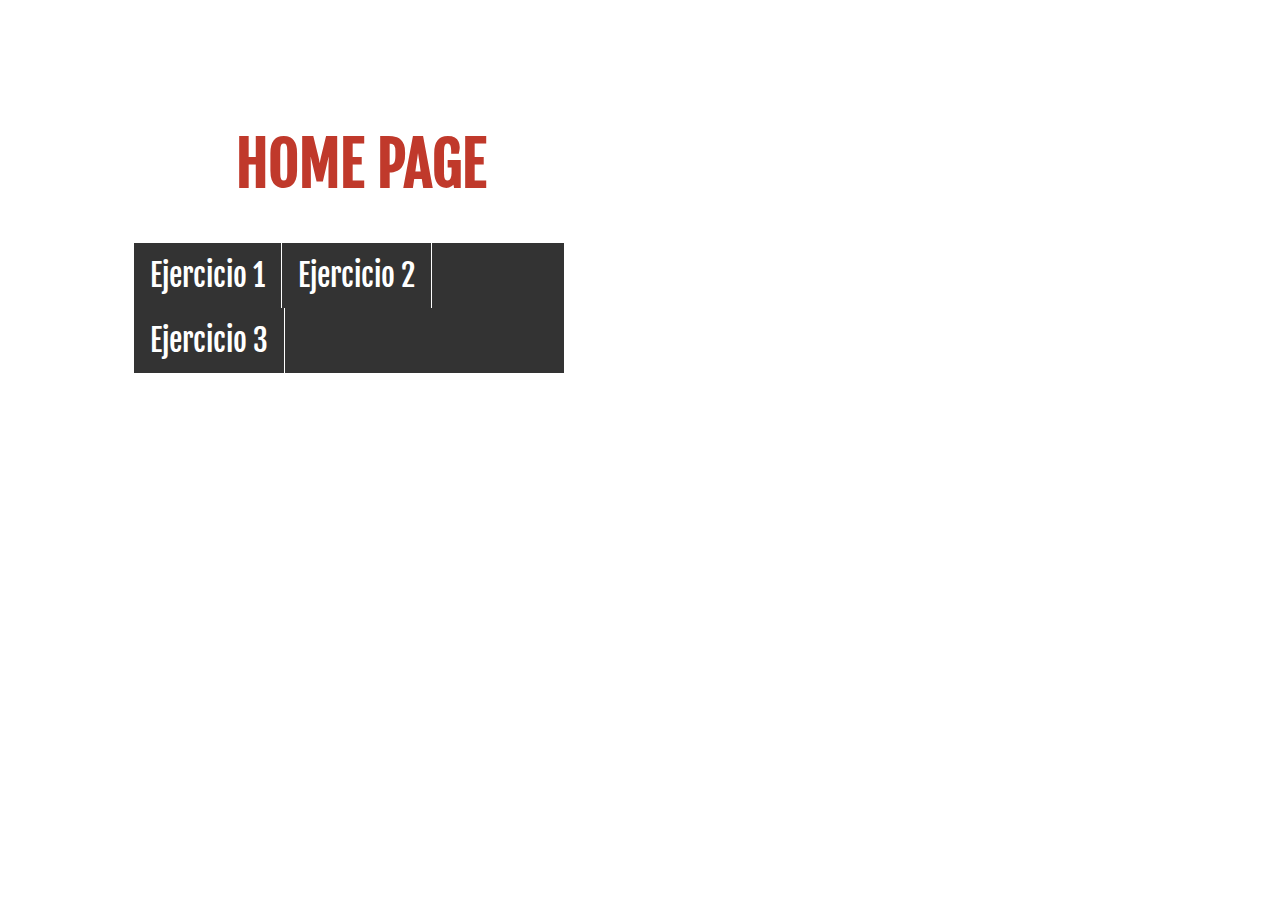
<file: index.html>
<!DOCTYPE html>
<html lang="en">
<head>
    <meta charset="UTF-8">
    <meta name="viewport" content="width=device-width, initial-scale=1.0">
    <meta http-equiv="X-UA-Compatible" content="ie=edge">
    <link rel="stylesheet" href="style.css" type="text/css">
    <link href="https://fonts.googleapis.com/css?family=Fjalla+One" rel="stylesheet"> 
    <title>CSS PRINCIPAL</title>
</head>

<body>
    <header>
        <h1>HOME PAGE</h1>
    </header>
    <section>
        <nav>
            <ul>
                <li> <a href="ejercicio1/home.html">Ejercicio 1</a></li>
                <li> <a href="ejercicio 2/home.html">Ejercicio 2</a></li>
                <li> <a href="ejercicio 3/home.html">Ejercicio 3</a></li>
            </ul>
        </nav>      
    </section>

    <footer>
        <p>Brenda Guerrero 00024317</p>
    </footer>

    
</body>
</html>
</file>
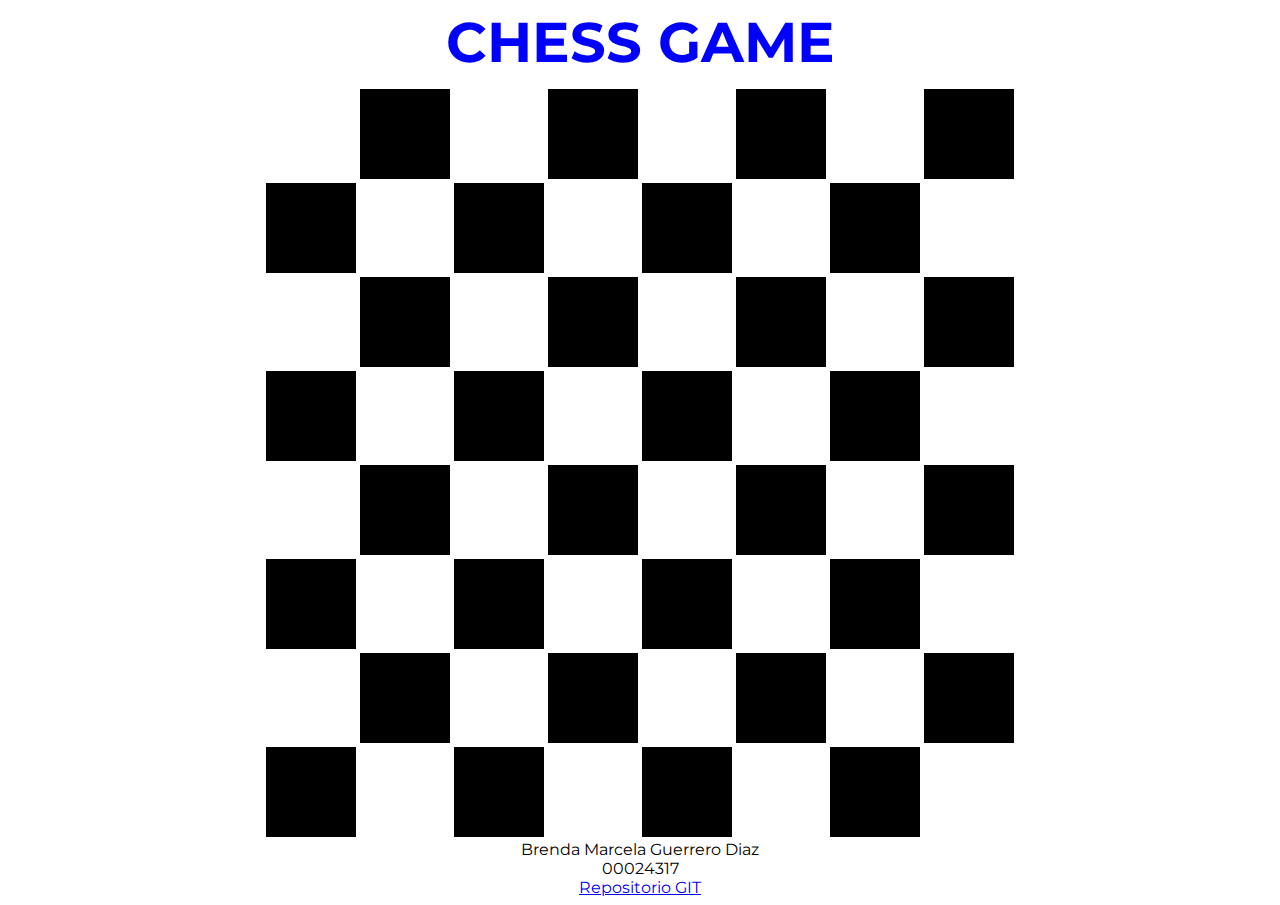
<file: ejercicio 2/home.html>
<!DOCTYPE html>
<html lang="en">

<head>
    <meta charset="UTF-8">
    <meta name="viewport" content="width=device-width, initial-scale=1.0">
    <meta http-equiv="X-UA-Compatible" content="ie=edge">
    <link rel="stylesheet" href="style.css" type="text/css">
    <link href="https://fonts.googleapis.com/css?family=Montserrat" rel="stylesheet">
    <title>Ejercicio 2</title>
</head>

<body>
    <header>
        <h1>CHESS GAME</h1>
    </header>
    <section>
        <center>
    <table>
        <tr>
            <td><div class="blanco"><p>Torre Negra</p></div></td>
            <td><div class="negro"><p>Caballo Negro</p></div></td>
            <td><div class="blanco"><p>Alfil Negro</p></div></td>
            <td><div class="negro"><p>Rey Negro</p></div></td>
            <td><div class="blanco"><p>Reina Negra</p></div></td>
            <td><div class="negro"><p>Alfil Negro</p></div></td>
            <td><div class="blanco"><p>Caballo Negro</p></div></td>
            <td><div class="negro"><p>Torres Negra</p></div></td>
        </tr>
        <tr>
            <td><div class="negro"><p>Peon Negro</p></div></td>
            <td><div class="blanco"><p>Peon Negro</p></div></td>
            <td><div class="negro"><p>Peon Negro</p></div></td>
            <td><div class="blanco"><p>Peon Negro</p></div></td>
            <td><div class="negro"><p>Peon Negro</p></div></td>
            <td><div class="blanco"><p>Peon Negro</p></div></td>
            <td><div class="negro"><p>Peon Negro</p></div></td>
            <td><div class="blanco"><p>Peon Negro</p></div></td>
        </tr>
        <tr>
            <td><div class="blanco"><p></p></div></td>
            <td><div class="negro"><p></p></div></td>
            <td><div class="blanco"><p></p></div></td>
            <td><div class="negro"><p></p></div></td>
            <td><div class="blanco"><p></p></div></td>
            <td><div class="negro"><p></p></div></td>
            <td><div class="blanco"><p></p></div></td>
            <td><div class="negro"><p></p></div></td>
           
        </tr>
        <tr>
            <td><div class="negro"><p></p></div></td>
            <td><div class="blanco"><p></p></div></td>
            <td><div class="negro"><p></p></div></td>
            <td><div class="blanco"><p></p></div></td>
            <td><div class="negro"><p></p></div></td>
            <td><div class="blanco"><p></p></div></td>
            <td><div class="negro"><p></p></div></td>
            <td><div class="blanco"><p></p></div></td>

        </tr>
        <tr>
            <td><div class="blanco"><p></p></div></td>
            <td><div class="negro"><p></p></div></td>
            <td><div class="blanco"><p></p></div></td>
            <td><div class="negro"><p></p></div></td>
            <td><div class="blanco"><p></p></div></td>
            <td><div class="negro"><p></p></div></td>
            <td><div class="blanco"><p></p></div></td>
            <td><div class="negro"><p></p></div></td>
        </tr>

        <tr>
            <td><div class="negro"><p></p></div></td>
            <td><div class="blanco"><p></p></div></td>
            <td><div class="negro"><p></p></div></td>
            <td><div class="blanco"><p></p></div></td>
            <td><div class="negro"><p></p></div></td>
            <td><div class="blanco"><p></p></div></td>
            <td><div class="negro"><p></p></div></td>
            <td><div class="blanco"><p></p></div></td>
    
        </tr>

        <tr>
            <td><div class="blanco"><p>Peon Blanco</p></div></td>
            <td><div class="negro"><p>Peon Blanco</p></div></td>
            <td><div class="blanco"><p>Peon Blanco</p></div></td>
            <td><div class="negro"><p>Peon Blanco</p></div></td>
            <td><div class="blanco"><p>Peon Blanco</p></div></td>
            <td><div class="negro"><p>Peon Blanco</p></div></td>
            <td><div class="blanco"><p>Peon Blanco</p></div></td>
            <td><div class="negro"><p>Peon Blanco</p></div></td>

        </tr>
        <tr>
            <td><div class="negro"><p>Torre Blanca</p></div></td>
            <td> <div class="blanco"><p>Caballo Blanco</p></div></td>
            <td><div class="negro"><p>Alfil Blanco</p></div></td>
            <td><div class="blanco"><p>Rey Blanco</p></div></td>
            <td><div class="negro"><p>Reina Blanca</p></div></td>
            <td><div class="blanco"><p>Alfil Blanco</p></div></td>
            <td> <div class="negro"><p>Caballo Blanco</p></div></td>
            <td><div class="blanco"><p>Torre Blanca</p></div></td>
        </tr>
    </table>
</center>
</section>

<footer>
    <div class="nombre">Brenda Marcela Guerrero Diaz</div>
    <div class="carnet">00024317</div>
    <div class="git"><a href="https://github.com/brendaguerrero9/Labo3">Repositorio GIT</a></div>
</footer>
</body>

</html>
</file>
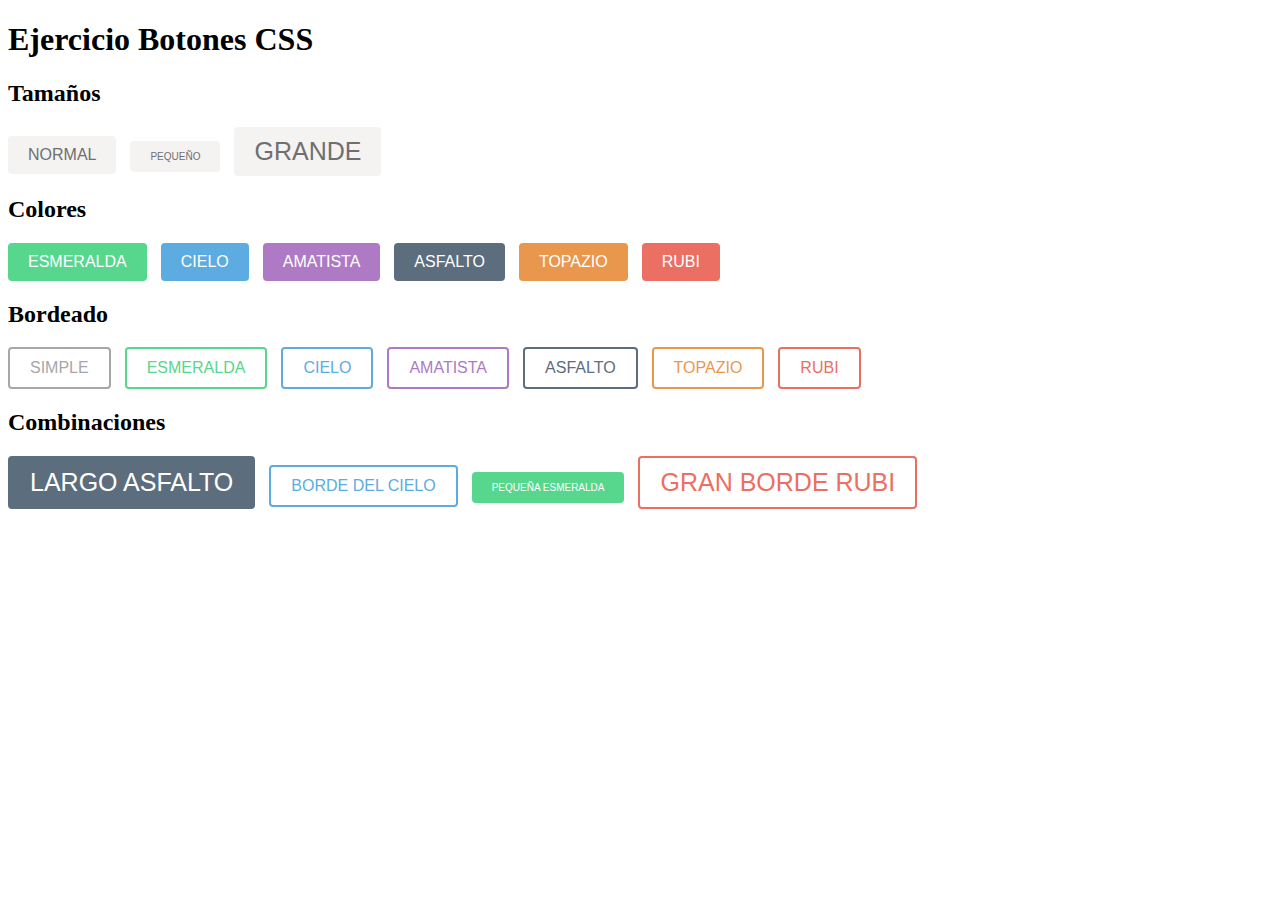
<file: ejercicio 3/home.html>
<!DOCTYPE html>
<html lang="en">
<head>
    <meta charset="UTF-8">
    <meta name="viewport" content="width=device-width, initial-scale=1.0">
    <meta http-equiv="X-UA-Compatible" content="ie=edge">
    <link rel="stylesheet" href="style.css" type="text/css">
    <title>Ejercicio 3</title>
</head>
<body>
    <h1>Ejercicio Botones CSS</h1>
    <h2>Tamaños</h2>
    <input type="button" class="boton normal" value="Normal">
    <input type="button" class="boton pequeño" value="Pequeño">
    <input type="button" class="boton grande" value="Grande">

    <h2>Colores</h2>
    <input type="button" class="boton esme" value="Esmeralda">
    <input type="button" class="boton cielo" value="Cielo">
    <input type="button" class="boton amatis" value="Amatista">
    <input type="button" class="boton asfal" value="Asfalto">
    <input type="button" class="boton topa" value="Topazio">
    <input type="button" class="boton rubi" value="Rubi">

    <h2>Bordeado</h2>
    <input type="button" class="boton simple" value="Simple">
    <input type="button" class="boton esmer" value="Esmeralda">
    <input type="button" class="boton ciel" value="Cielo">
    <input type="button" class="boton ama" value="Amatista">
    <input type="button" class="boton as" value="Asfalto">
    <input type="button" class="boton topaz" value="Topazio">
    <input type="button" class="boton rub" value="Rubi">

    <h2>Combinaciones</h2>
    <input type="button" class="boton lAsfal" value="Largo Asfalto">
    <input type="button" class="boton bCielo" value="Borde del Cielo">
    <input type="button" class="boton pEsme" value="Pequeña Esmeralda">
    <input type="button" class="boton bRubi" value="Gran borde Rubi">

</body>
</html>
</file>
<file: style.css>
header{
    font-family: 'Fjalla One', sans-serif;
    font-size: 30px;
    color: #C0392B;
    text-align: left;
    margin-top: 10%;
    margin-left: 18%;
}

a{
  font-family: 'Fjalla One', sans-serif;
  font-size: 30px;
  color: white;
}

body{
  background-image: url(https://www.mactualidad.com/wp-content/uploads/2013/08/new-york-fondos-pantalla-hd-29.jpg);
  background-position: center center;
  background-repeat: no-repeat;
  background-attachment: fixed;
  background-size: cover;
}

ul{
  list-style-type: none;
  margin-left: 10%;
  margin-right: 56%;
  padding: 0%;
  overflow: hidden;
  background-color:#333;
}

li{
  float: left;
  border-right: 1px solid white;
}

li a{
  display: block;
  color: white;
  text-align: center;
  padding: 14px 16px;
  text-decoration: none;
}

li a :hover{
 background-color: #111;
}

footer{
  margin-top: 19%;
  margin-left: 0%;
  font-family: 'Pacifico', cursive;
  font-size: 15px;
  text-align: left;
  color: white;

}
</file>
<file: ejercicio 2/style.css>
h1{
    color: blue;
    font-family: 'Montserrat', sans-serif;
    text-align: center;
    font-size: 3.5rem;
    margin: 0%;
    margin-bottom: 0.8%;
}

td{
    width: 90px;
    height: 90px;
    text-align: center;
    margin: 0%;
}

table td p{
    visibility: hidden;
    width: 90px;
    height: 90px;
    display: flex;
    justify-content: center;
    align-items: center;
    margin: 0%;
}


table td:hover p{
    visibility: visible;
    background:rgba(255, 0, 0, 0.5);
}

.blanco{
    background-color: white;
}

.negro{
    color: white;
    background-color: black;
}

td:hover{
    background:rgba(255, 0, 0, 0.5);
}

.nombre, .carnet, .git{
    text-align: center;
    font-family: 'Montserrat', sans-serif;
    font-size: 1rem;
}
</file>
<file: ejercicio 3/style.css>
.boton{
    text-transform: uppercase;
    background-color:#f4f3f2;
    border: 0;
    color: #6f6f6f;
    padding: 10px 20px 10px 20px;
    border-radius: 4px;
    font-size: 16px;
    margin-right: 10px;
}

.pequeño{
    font-size: 10px;
}

.grande{
    font-size: 25px;
}

.esme{
    background-color:#57d68d;
    color: white;
}

.cielo{
    background-color: #5cace2;
    color: white;
}

.amatis{
    background-color: #ae7ac4;
    color: white;
}

.asfal{
    background-color: #5c6d7e;
    color: white;
}

.topa{
    background-color: #ea974e;
    color: white;
}

.rubi{
    background-color: #eb6f62;
    color: white;
}

.simple{
    background-color:white;
    border: 2px;
    border-style: solid;
    border-color : #a7a7a7;
    color: #a7a7a7;
}

.esmer{
    background-color:white;
    border: 2px;
    border-style: solid;
    border-color : #57d68d;
    color: #57d68d;
}

.ciel, .bCielo{
    background-color: white;
    border: 2px;
    border-style: solid;
    border-color: #5cace2;
    color: #5cace2;
}

.ama{
    background-color: white;
    border: 2px;
    border-style: solid;
    border-color: #ae7ac4;
    color: #ae7ac4;
}

.as{
    background-color: white;
    border: 2px;
    border-style: solid;
    border-color: #5c6d7e;
    color: #5c6d7e;
}

.topaz{
    background-color: white;
    border: 2px;
    border-style: solid;
    border-color: #ea974e;
    color: #ea974e;
}

.rub{
    background-color: white;
    border: 2px;
    border-style: solid;
    border-color: #eb6f62;
    color: #eb6f62;
}

.lAsfal{
    background-color: #5c6d7e;
    border: 2px;
    border-style: solid;
    border-color: #5c6d7e;
    font-size: 25px;
    color: white;
}

.pEsme{
    background-color:#57d68d;
    font-size: 10px;
    color: white;
}

.bRubi{
    background-color: white;
    border: 2px;
    border-style: solid;
    border-color: #eb6f62;
    font-size: 25px;
    color: #eb6f62;
}
</file>
